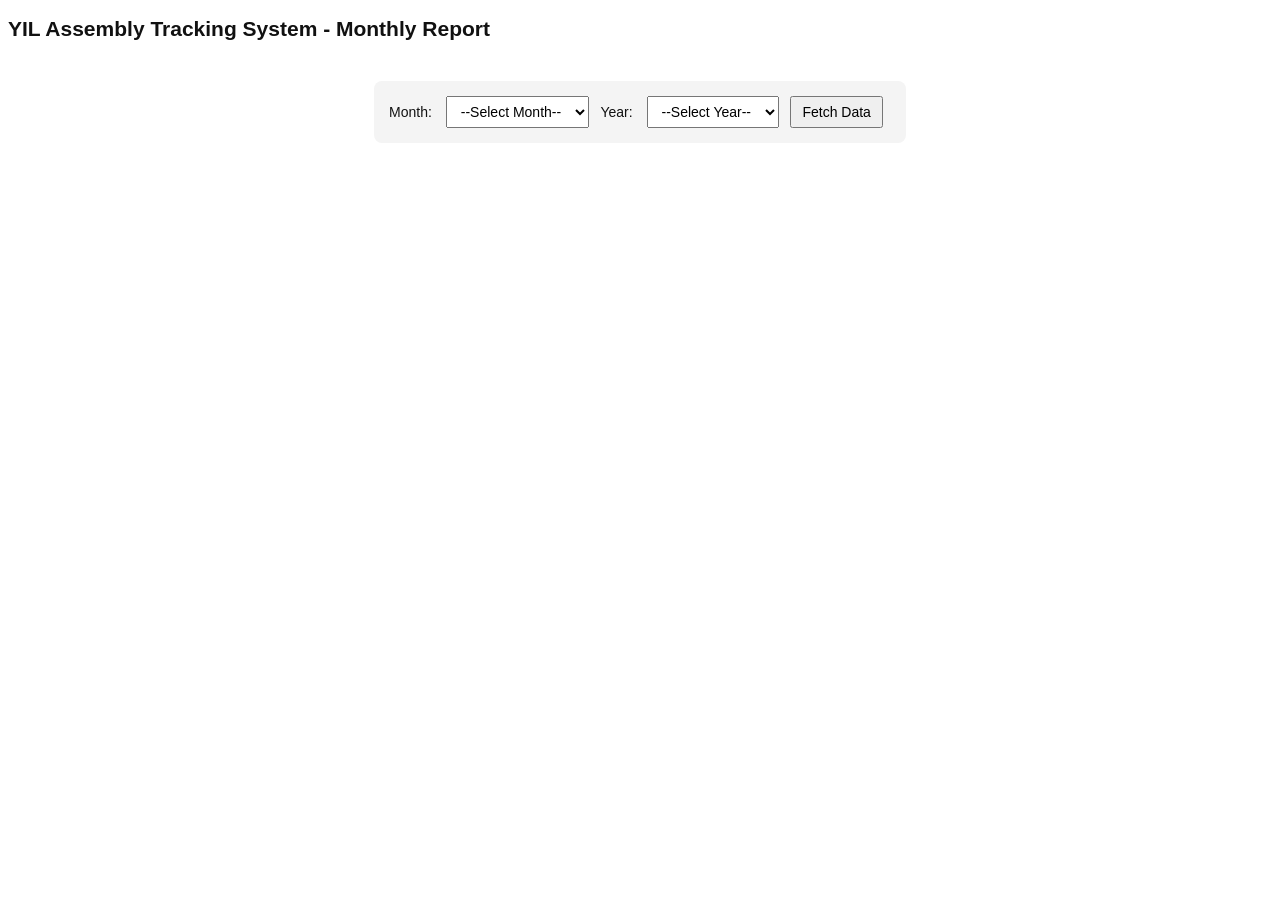
<file: TESTING-STATION/src/main/webapp/report.html>
<!DOCTYPE html>
<html lang="en">
<head>
    <meta charset="UTF-8">
    <title>YIL Assembly Tracking - Monthly Report</title>
    <style>
        body { font-family: Arial, Helvetica, sans-serif; font-size: 14px; color: #111; }
        form { margin: 40px auto; padding: 15px; background: #f4f4f4; border-radius: 8px; width: fit-content; }
        label { margin-right: 10px; }
        select, button { padding: 6px 10px; font-size: 14px; margin-right: 8px; }
    </style>
</head>
<body>
    <h2>YIL Assembly Tracking System - Monthly Report</h2>

    <form method="GET" action="ChecklistUploadServlet">
        <label for="month">Month:</label>
        <select name="month" id="month" required>
            <option value="">--Select Month--</option>
            <option value="1">January</option>
            <option value="2">February</option>
            <option value="3">March</option>
            <option value="4">April</option>
            <option value="5">May</option>
            <option value="6">June</option>
            <option value="7">July</option>
            <option value="8">August</option>
            <option value="9">September</option>
            <option value="10">October</option>
            <option value="11">November</option>
            <option value="12">December</option>
        </select>

        <label for="year">Year:</label>
        <select name="year" id="year" required>
            <option value="">--Select Year--</option>
            <!-- Add some years -->
            <option value="2023">2023</option>
            <option value="2024">2024</option>
            <option value="2025">2025</option>
            <option value="2026">2026</option>
        </select>

        <button type="submit">Fetch Data</button>
    </form>
</body>
</html>
</file>
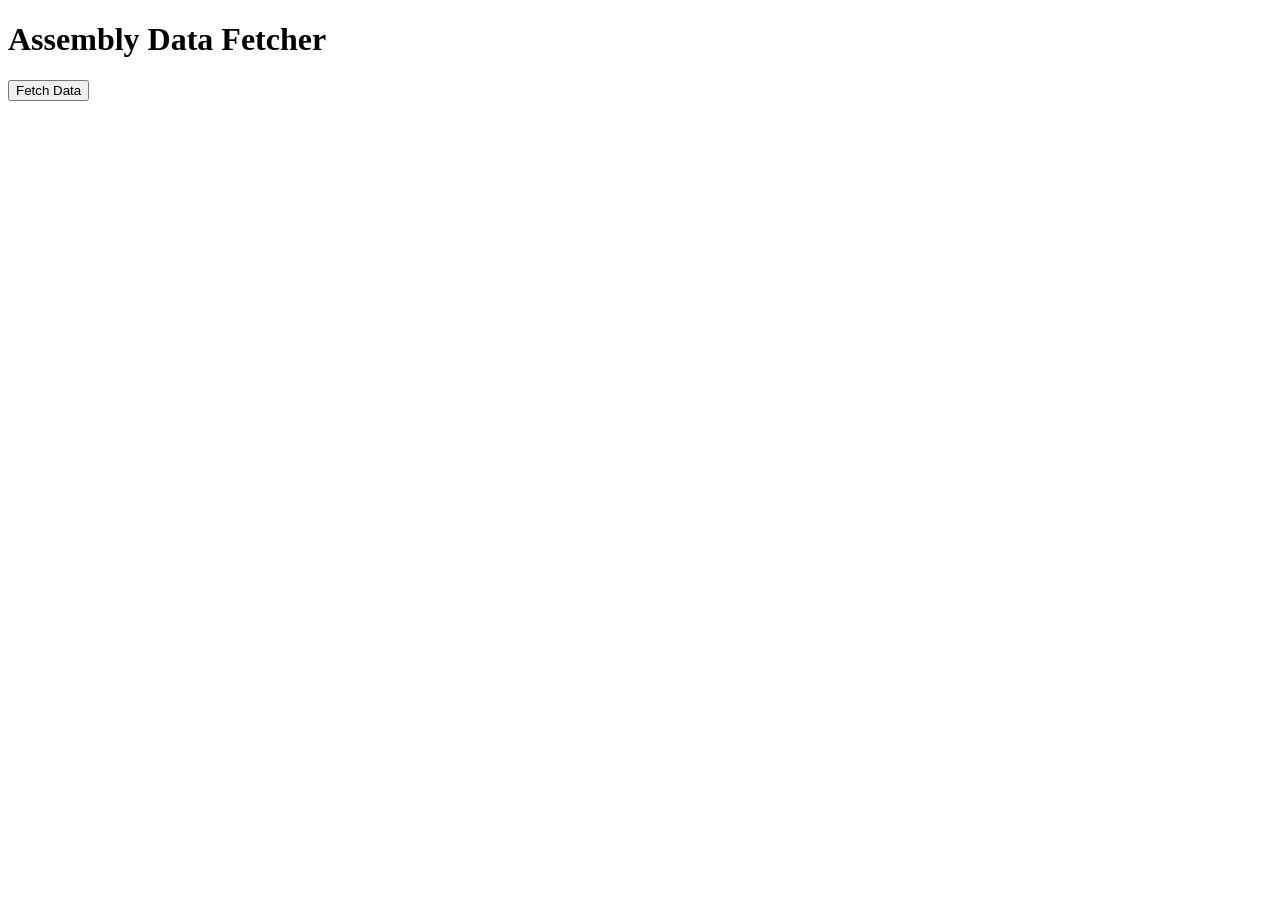
<file: TESTING-STATION/src/main/webapp/test.html>
<!DOCTYPE html>
<html lang="en">
<head>
  <meta charset="UTF-8">
  <title>Fetch Assembly Data</title>
</head>
<body>
  <h1>Assembly Data Fetcher</h1>
  <button id="fetchBtn">Fetch Data</button>
  <pre id="output"></pre>

  <script>
    document.getElementById("fetchBtn").addEventListener("click", () => {
      fetch("testServlet")
        .then(response => {
          if (!response.ok) {
            throw new Error("Network response was not ok " + response.statusText);
          }
          return response.text(); // change to .json() if servlet returns JSON
        })
        .then(data => {
          document.getElementById("output").textContent = data;
        })
        .catch(error => {
          document.getElementById("output").textContent = "Error: " + error;
        });
    });
  </script>
</body>
</html>
</file>
